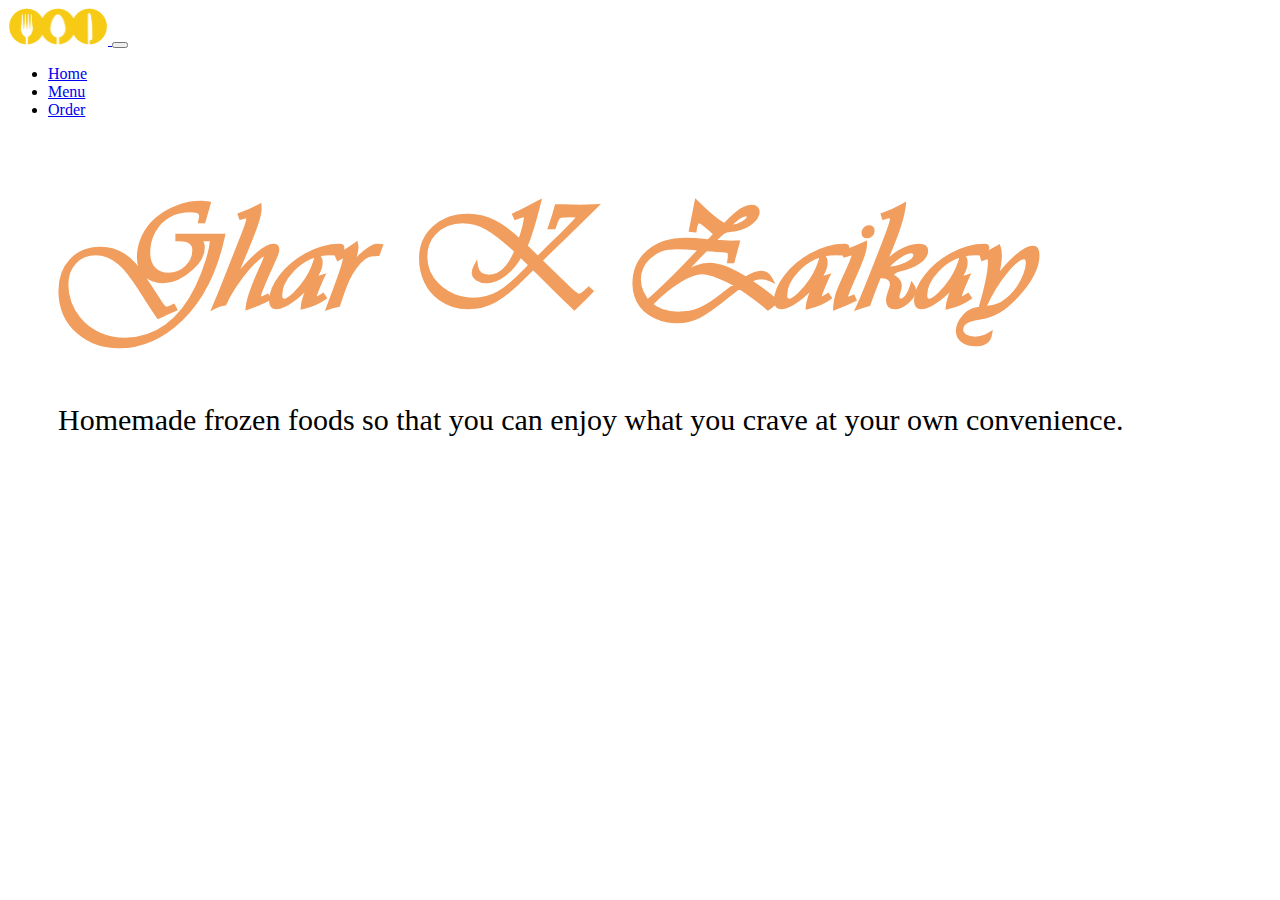
<file: index.html>
<!DOCTYPE html>
<html lang="en">
<head>
<meta charset="UTF-8">
<meta name="viewport" content="width=device-width, initial-scale=1">
<link rel="icon" href="assets\minilogo.png">
<link rel="stylesheet" href="https://stackpath.bootstrapcdn.com/bootstrap/4.5.0/css/bootstrap.min.css" integrity="sha384-9aIt2nRpC12Uk9gS9baDl411NQApFmC26EwAOH8WgZl5MYYxFfc+NcPb1dKGj7Sk" crossorigin="anonymous">
<link rel="stylesheet" type="text/css" href="css/styles.css">
<meta http-equiv="X-UA-Compatible" content="IE=edge">
<title>Home</title>
</head>
<body>
<nav class="navbar navbar-expand-lg navbar-light bg-light"> <a class="navbar-brand" href="#"><img src="assets/logo.png"> </a>
  <button class="navbar-toggler" type="button" data-toggle="collapse" data-target="#navbarNav" aria-controls="navbarNav" aria-expanded="false" aria-label="Toggle navigation"> <span class="navbar-toggler-icon"></span> </button>
  <div class="collapse navbar-collapse" id="navbarNav">
    <ul class="navbar-nav">
      <li class="nav-item"> <a class="nav-link" href="/">Home</a> </li>
      <li class="nav-item"> <a class="nav-link" href="/menu">Menu</a> </li>
      <li class="nav-item"> <a class="nav-link" href="/order">Order</a> </li>
    </ul>
  </div>
</nav>
<div class="container">
  <div class="text-center">
    <h1 id="title">Ghar K Zaikay</h1>
  </div>
  <div class="text-center" >
    <p id="subtitle" class="font-weight-light text-center">Homemade frozen foods so that you can enjoy what you crave at your own convenience.</p>
  </div>
</div>
<script src="https://code.jquery.com/jquery-3.5.1.slim.min.js" integrity="sha384-DfXdz2htPH0lsSSs5nCTpuj/zy4C+OGpamoFVy38MVBnE+IbbVYUew+OrCXaRkfj" crossorigin="anonymous"></script> 
<script src="https://cdn.jsdelivr.net/npm/popper.js@1.16.0/dist/umd/popper.min.js" integrity="sha384-Q6E9RHvbIyZFJoft+2mJbHaEWldlvI9IOYy5n3zV9zzTtmI3UksdQRVvoxMfooAo" crossorigin="anonymous"></script> 
<script src="https://stackpath.bootstrapcdn.com/bootstrap/4.5.0/js/bootstrap.min.js" integrity="sha384-OgVRvuATP1z7JjHLkuOU7Xw704+h835Lr+6QL9UvYjZE3Ipu6Tp75j7Bh/kR0JKI" crossorigin="anonymous"></script>
</body>
</html>
</file>
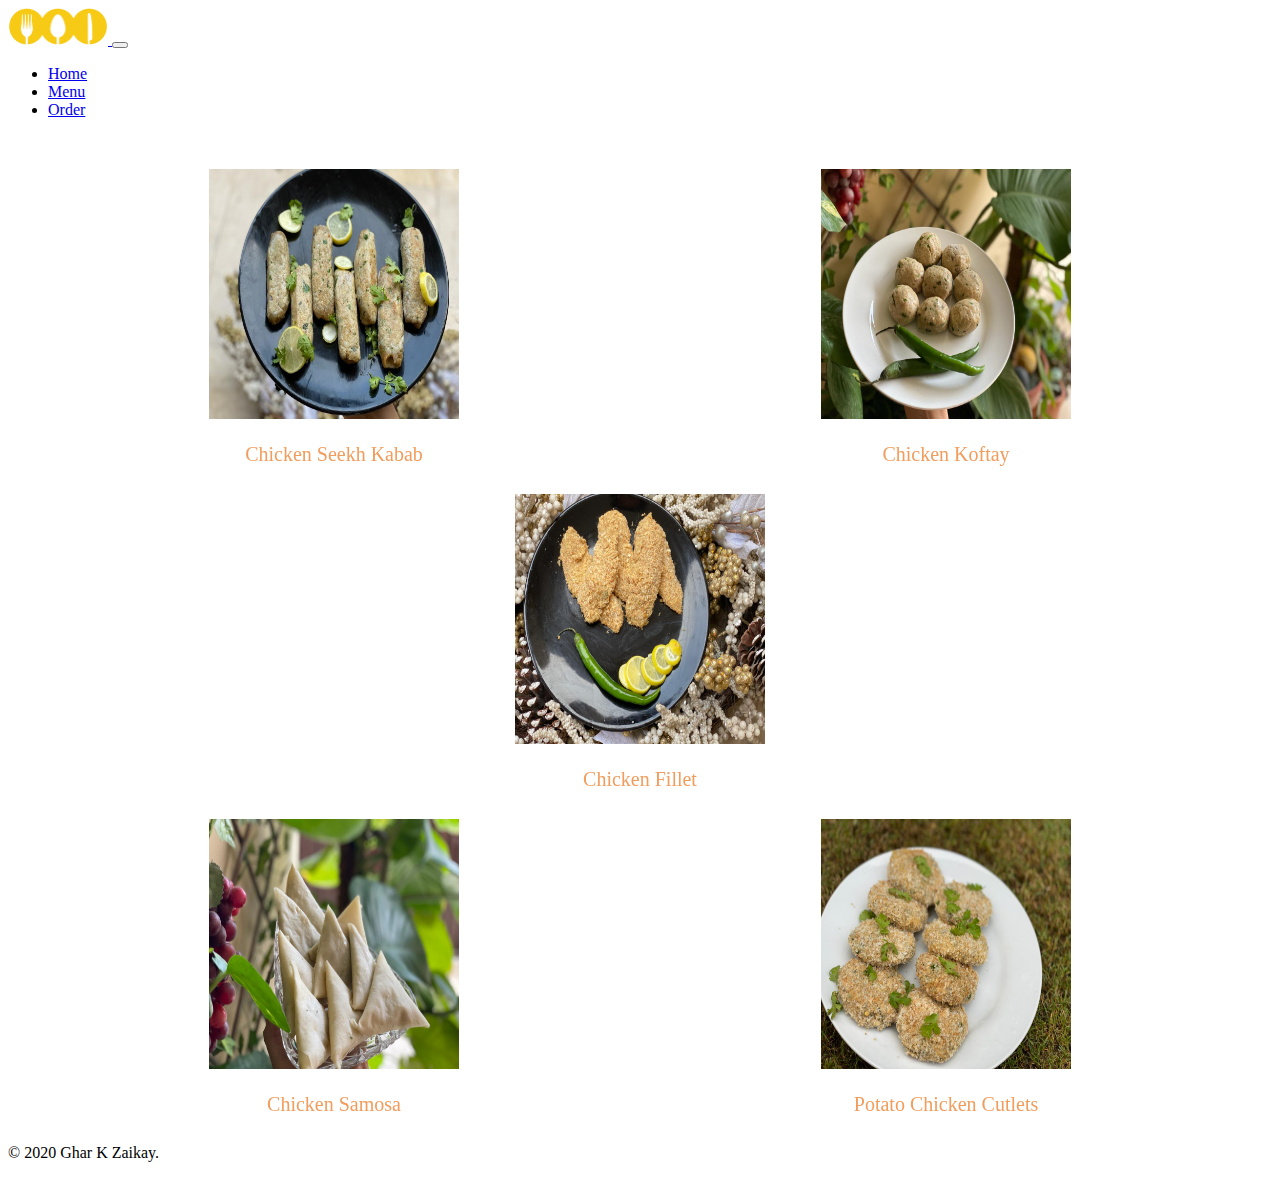
<file: menu.html>
<!DOCTYPE html>
<html lang="en">
<head>
<meta charset="UTF-8">
<meta name="viewport" content="width=device-width, initial-scale=1">
<link rel="icon" href="assets\minilogo.png">
<link rel="stylesheet" href="https://stackpath.bootstrapcdn.com/bootstrap/4.5.0/css/bootstrap.min.css" integrity="sha384-9aIt2nRpC12Uk9gS9baDl411NQApFmC26EwAOH8WgZl5MYYxFfc+NcPb1dKGj7Sk" crossorigin="anonymous">
<link rel="stylesheet" type="text/css" href="css/styles.css">
<meta http-equiv="X-UA-Compatible" content="IE=edge">
<title>Menu</title>
</head>
<body>
<nav class="navbar navbar-expand-lg navbar-light bg-light"> <a class="navbar-brand" href="#"><img src="assets/logo.png"> </a>
  <button class="navbar-toggler" type="button" data-toggle="collapse" data-target="#navbarNav" aria-controls="navbarNav" aria-expanded="false" aria-label="Toggle navigation"> <span class="navbar-toggler-icon"></span> </button>
  <div class="collapse navbar-collapse" id="navbarNav">
    <ul class="navbar-nav">
      <li class="nav-item"> <a class="nav-link" href="/">Home</a> </li>
      <li class="nav-item"> <a class="nav-link" href="/menu">Menu</a> </li>
      <li class="nav-item"> <a class="nav-link" href="/order">Order</a> </li>
    </ul>
  </div>
</nav>
<div class="container"></div>
<div class="menurow">
  <div class="flip-card">
    <div class="flip-card-inner">
      <div class="flip-card-front"> <img src="assets/chicken seeekh kabab.jfif" alt="background" style="width:250px;height:250px;">
        <p class="caption">Chicken Seekh Kabab</p>
      </div>
      <div class="flip-card-back" style="padding: 10px;">
        <h1>Chicken Seekh Kabab</h1>
        <p> Rs 300/-<br>
          Rich and juicy flavour. </p>
      </div>
    </div>
  </div>
  <div class="flip-card">
    <div class="flip-card-inner">
      <div class="flip-card-front"> <img src="assets/chicken koftay.jfif" alt="background" style="width:250px;height:250px;">
        <p class="caption">Chicken Koftay</p>
      </div>
      <div class="flip-card-back" style="padding: 10px;">
        <h1>Chicken Koftay</h1>
        <p> Rs 200/-<br>
          Soft and full of flavour. </p>
      </div>
    </div>
  </div>
</div>
<div class="menurow">
  <div class="flip-card">
    <div class="flip-card-inner">
      <div class="flip-card-front"> <img src="assets/chicken fillet.jfif" alt="background" style="width:250px;height:250px;">
        <p class="caption">Chicken Fillet</p>
      </div>
      <div class="flip-card-back" style="padding: 10px;">
        <h1>Chicken Fillet</h1>
        <p> Rs 320/- <br>
          Your family is going to love it. </p>
      </div>
    </div>
  </div>
</div>
<div class="menurow">
  <div class="flip-card">
    <div class="flip-card-inner">
      <div class="flip-card-front"> <img src="assets/chicken_samosa.jfif" alt="background" style="width:250px;height:250px;">
        <p class="caption">Chicken Samosa</p>
      </div>
      <div class="flip-card-back" style="padding: 10px;">
        <h1>Chicken Samosa</h1>
        <p> Rs 250/-<br>
          Yumm . </p>
      </div>
    </div>
  </div>
  <div class="flip-card">
    <div class="flip-card-inner">
      <div class="flip-card-front"> <img src="assets/potato chicken cutlets.jfif" alt="background" style="width:250px;height:250px;">
        <p class="caption">Potato Chicken Cutlets</p>
      </div>
      <div class="flip-card-back" style="padding: 10px;">
        <h1>Potato Chicken Cutlets</h1>
        <p> Rs 350/-<br>
          To be enjoyed in rainy weather. </p>
      </div>
    </div>
  </div>
</div>
<div class="modal-footer">
  <p class="copyright">© 2020 Ghar K Zaikay.</p>
</div>
<script src="https://code.jquery.com/jquery-3.5.1.slim.min.js" integrity="sha384-DfXdz2htPH0lsSSs5nCTpuj/zy4C+OGpamoFVy38MVBnE+IbbVYUew+OrCXaRkfj" crossorigin="anonymous"></script> 
<script src="https://cdn.jsdelivr.net/npm/popper.js@1.16.0/dist/umd/popper.min.js" integrity="sha384-Q6E9RHvbIyZFJoft+2mJbHaEWldlvI9IOYy5n3zV9zzTtmI3UksdQRVvoxMfooAo" crossorigin="anonymous"></script> 
<script src="https://stackpath.bootstrapcdn.com/bootstrap/4.5.0/js/bootstrap.min.js" integrity="sha384-OgVRvuATP1z7JjHLkuOU7Xw704+h835Lr+6QL9UvYjZE3Ipu6Tp75j7Bh/kR0JKI" crossorigin="anonymous"></script>
</body>
</html>
</file>
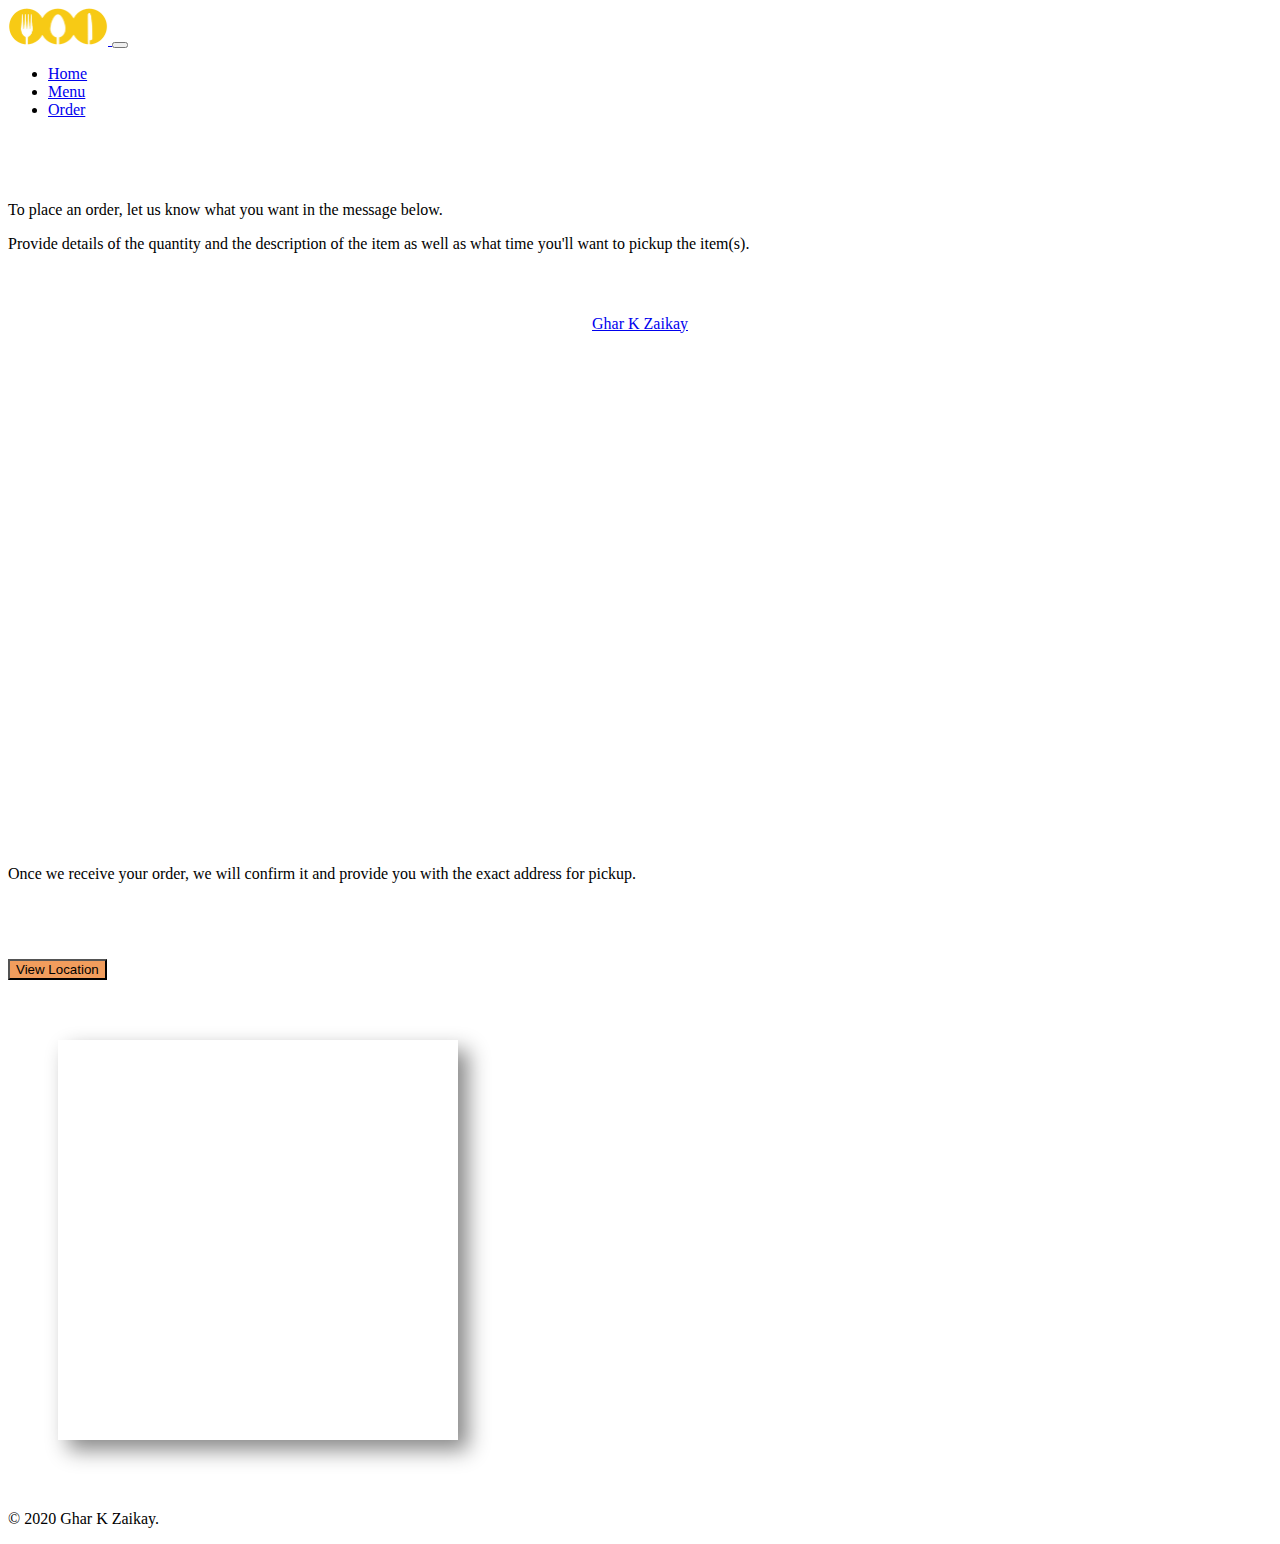
<file: order.html>
<!DOCTYPE html>
<html lang="en">
<head>
<meta charset="UTF-8">
<meta name="viewport" content="width=device-width, initial-scale=1">
<link rel="icon" href="assets\minilogo.png">


<link rel="stylesheet" href="https://stackpath.bootstrapcdn.com/bootstrap/4.5.0/css/bootstrap.min.css" integrity="sha384-9aIt2nRpC12Uk9gS9baDl411NQApFmC26EwAOH8WgZl5MYYxFfc+NcPb1dKGj7Sk" crossorigin="anonymous">
<link rel="stylesheet" type="text/css" href="css/styles.css">
<meta http-equiv="X-UA-Compatible" content="IE=edge">
        <title>Order</title>
  </head>
  <body>

<div id="fb-root"></div>
<script async defer crossorigin="anonymous" src="https://connect.facebook.net/en_US/sdk.js#xfbml=1&version=v7.0" nonce="15XWAfn8"></script>


<nav class="navbar navbar-expand-lg navbar-light bg-light">
  <a class="navbar-brand" href="#"><img src="assets/logo.png"> </a>
  <button class="navbar-toggler" type="button" data-toggle="collapse" data-target="#navbarNav" aria-controls="navbarNav" aria-expanded="false" aria-label="Toggle navigation">
    <span class="navbar-toggler-icon"></span>
  </button>
  <div class="collapse navbar-collapse" id="navbarNav">
    <ul class="navbar-nav">
      <li class="nav-item ">
        <a class="nav-link" href="/">Home</a>
      </li>
      <li class="nav-item">
        <a class="nav-link" href="/menu">Menu</a>
      </li>
      <li class="nav-item">
        <a class="nav-link" href="/order">Order</a>
      </li>
    </ul>
  </div>
</nav>


<div class="container-lg text-center" style="padding-top: 50px;">

<p class=" display-4">
	To place an order, let us know what you want in the message below.  
</p>


<p class="lead" style="padding-bottom: 30px;">
	Provide details of the quantity and the description of the item as well as what time you'll want to pickup the item(s). 
</p>

  </div>



  <div style="display: flex; justify-content: center;">
    <div id="fb_subcontainer">
        <div class="fb-page" style="display: flex;justify-content: center" data-href="https://www.facebook.com/gharkzaikay/" data-tabs="messages,timeline" data-width="500" data-height="500" data-small-header="false" data-adapt-container-width="true" data-hide-cover="true" data-show-facepile="false"><blockquote cite="https://www.facebook.com/gharkzaikay/" class="fb-xfbml-parse-ignore"><a href="https://www.facebook.com/gharkzaikay/">Ghar K Zaikay</a></blockquote></div>
    </div>
  </div>  



<div class="container-lg text-center">
	<p class="lead" style="padding: 50px 0;">
	Once we receive your order, we will confirm it and provide you with the exact address for pickup. 
</p>
</div>
      

<div class="text-center" style="padding: 10px 0;">
  <button type="button" class="btn btn-info"
  data-toggle="modal" data-target="#modalRegular">View Location</button>
</div>
<!--Modal: Name-->
<div class="modal fade" id="modalRegular" tabindex="-1" role="dialog" aria-labelledby="myModalLabel"
  aria-hidden="true">
  <div class="modal-dialog modal-lg" role="document">

    <!--Content-->
    <div class="modal-content">

      <!--Body-->
<div class="modal-body mb-0 p-0">
        <!--Google map-->
<div class="text-center" style="padding: 50px 50px;" >
<iframe id="mapbox" src="https://www.google.com/maps/embed?pb=!1m18!1m12!1m3!1d6807.247188513863!2d74.21460862246582!3d31.45202787556882!2m3!1f0!2f0!3f0!3m2!1i1024!2i768!4f13.1!3m3!1m2!1s0x391901fdc25b9c6f%3A0xf62c501a10ff07e5!2sMuhafiz%20Town%2C%20Lahore%2C%20Punjab%2C%20Pakistan!5e0!3m2!1sen!2s!4v1595026762388!5m2!1sen!2s" width="400" height="400" frameborder="0" style="border:0;" allowfullscreen="" aria-hidden="false" tabindex="0"></iframe>
</div></div></div></div></div>




<div class="modal-footer">  

    <p class="copyright">© 2020 Ghar K Zaikay.</p>
    
  </div>

<script src="https://code.jquery.com/jquery-3.5.1.slim.min.js" integrity="sha384-DfXdz2htPH0lsSSs5nCTpuj/zy4C+OGpamoFVy38MVBnE+IbbVYUew+OrCXaRkfj" crossorigin="anonymous"></script>
<script src="https://cdn.jsdelivr.net/npm/popper.js@1.16.0/dist/umd/popper.min.js" integrity="sha384-Q6E9RHvbIyZFJoft+2mJbHaEWldlvI9IOYy5n3zV9zzTtmI3UksdQRVvoxMfooAo" crossorigin="anonymous"></script>
<script src="https://stackpath.bootstrapcdn.com/bootstrap/4.5.0/js/bootstrap.min.js" integrity="sha384-OgVRvuATP1z7JjHLkuOU7Xw704+h835Lr+6QL9UvYjZE3Ipu6Tp75j7Bh/kR0JKI" crossorigin="anonymous"></script>
</body>
</html>
</file>
<file: css/styles.css>
@font-face {
  font-family: vivaldi;
  src: url("../assets/fonts/VIVALDII.TTF")
}
.navbar-brand img {
  width: 100px
}
.form {
  position: absolute;
  top: 50%;
  left: 50%;
  transform: translate(-50%, -50%);
}
#fb_subcontainer {
  width: 80%;
  height: 500px;
}
#mapbox {
  box-shadow: 10px 10px 20px #888888;
}
.img {
  max-width: 100%;
  max-height: 100%;
  display: block; /* remove extra space below image */
}
.box {
  width: 250px;
  border: 5px solid black;
}
.box.large {
  height: 300px;
}
.box.small {
  height: 100px;
}
.btn{
  background-color: #F19D5D;
  background-repeat: #F19D5D;
}
/* The flip card container - set the width and height to whatever you want. We have added the border property to demonstrate that the flip itself goes out of the box on hover (remove perspective if you don't want the 3D effect */
.flip-card {
  background-color: transparent;
  width: 250px;
  height: 275px;
  border: 0px solid #ffffff;
  perspective: 1000px; /* Remove this if you don't want the 3D effect */
}
/* This container is needed to position the front and back side */
.flip-card-inner {
  position: relative;
  width: 100%;
  height: 100%;
  text-align: center;
  transition: transform 0.8s;
  transform-style: preserve-3d;
}
/* Do an horizontal flip when you move the mouse over the flip box container */
.flip-card:hover .flip-card-inner {
  transform: rotateY(180deg);
}
/* Position the front and back side */
.flip-card-front, .flip-card-back {
  position: absolute;
  width: 100%;
  height: 100%;
  -webkit-backface-visibility: hidden; /* Safari */
  backface-visibility: hidden;
}
/* Style the front side (fallback if image is missing) */
.flip-card-front {
  background-color: #ffffff;
  color: black;
}
/* Style the back side */
.flip-card-back {
  background-color: #F19D5D;
  color: white;
  transform: rotateY(180deg);
}
.caption {
  color: #F19D5D;
  font-size: 20px;
}
.menurow {
  display: flex;
  flex-direction: row;
  justify-content: space-around;
  margin: 50px 20px;
  align-items: center;
}
#title {
  font-family: vivaldi;
  font-size: 150px;
  color: #F19D5D;
  margin: 50px;
}

#subtitle{
	font-size: 30px;
	margin: 0px 50px;
}



@media screen and (max-width: 850px) {
  .display-4 {
    font-size: 30px;
  }
}
@media screen and (max-width: 600px) {
  #mapbox {
    width: 300px;
    height: 300px;
  }
  .menurow {
    flex-direction: column;
    margin: 0px 50px;
  }
  .flip-card {
    margin: 20px 0px;
  }
  #title {
    font-size: 60px;
	    margin: 50px 10px;

  }
	
	
	#subtitle{
	font-size: 20px;
	margin: 0px 10px;
}
}
</file>
